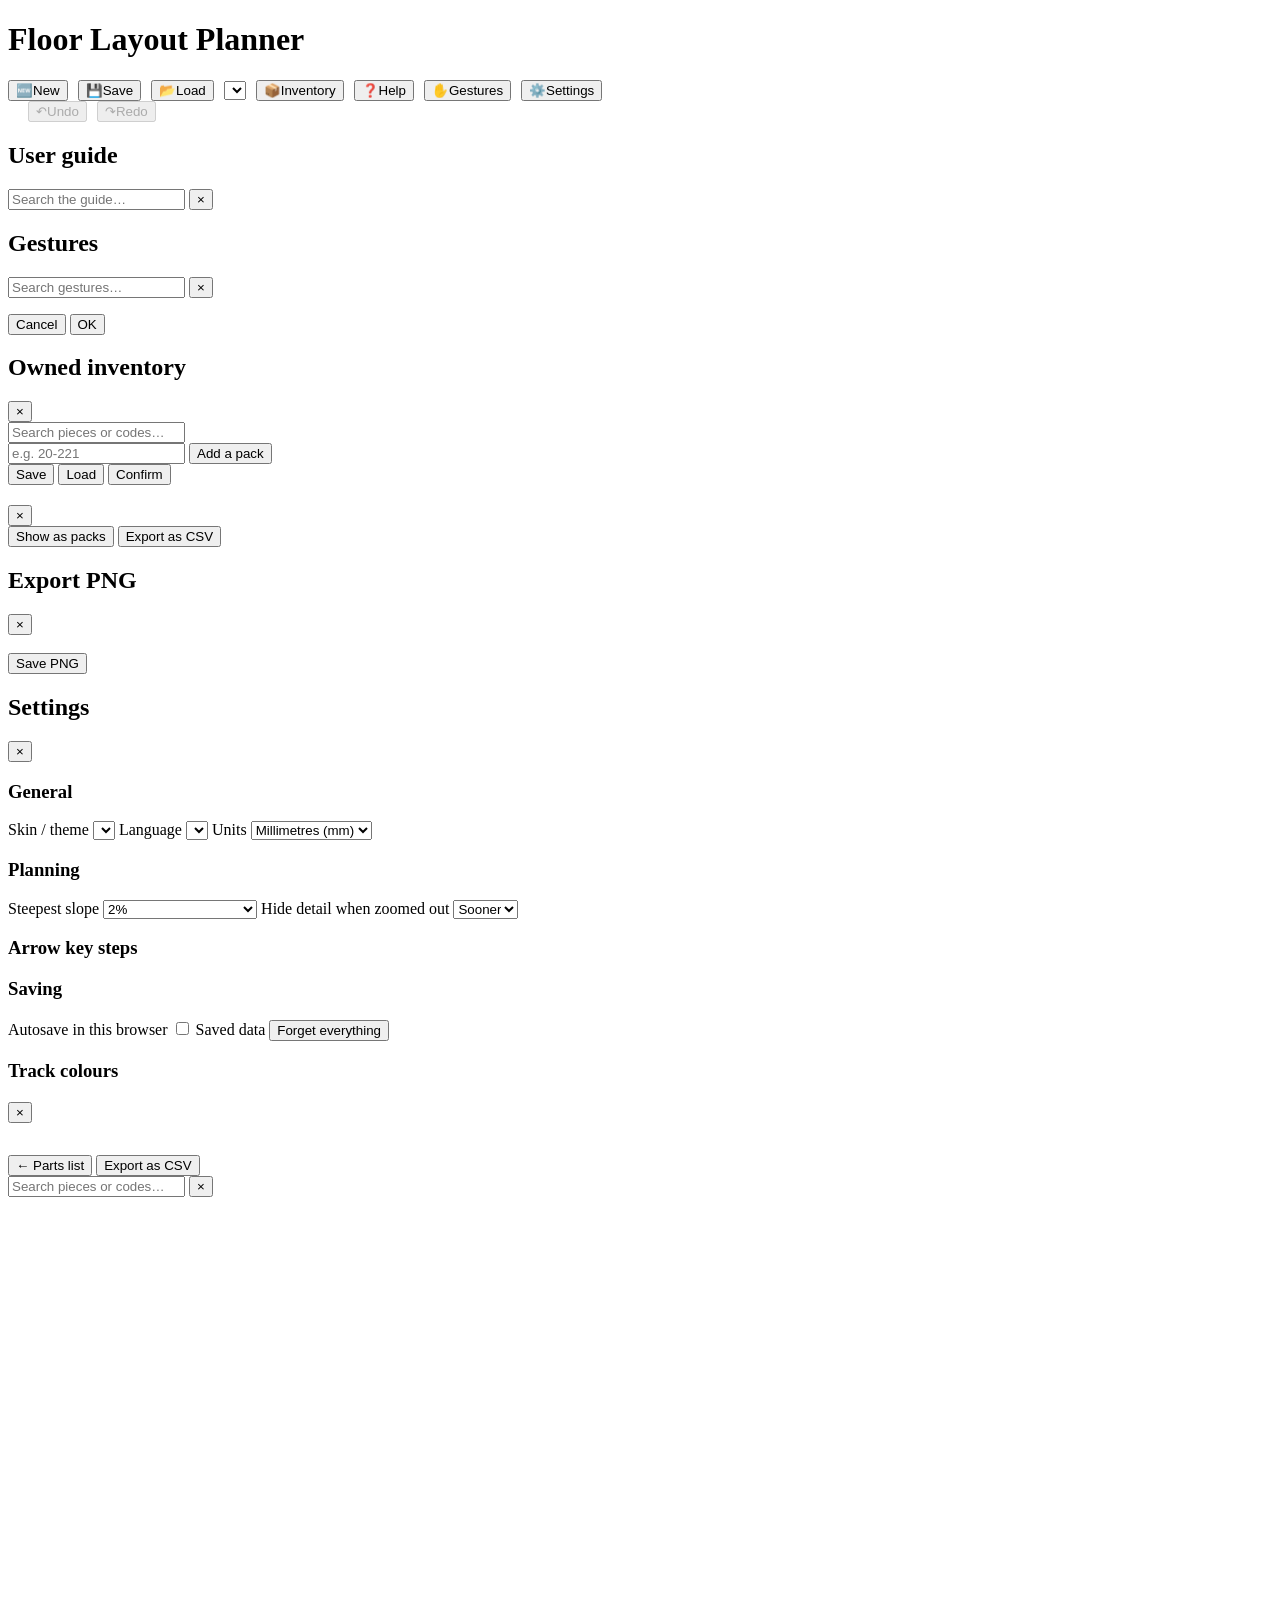
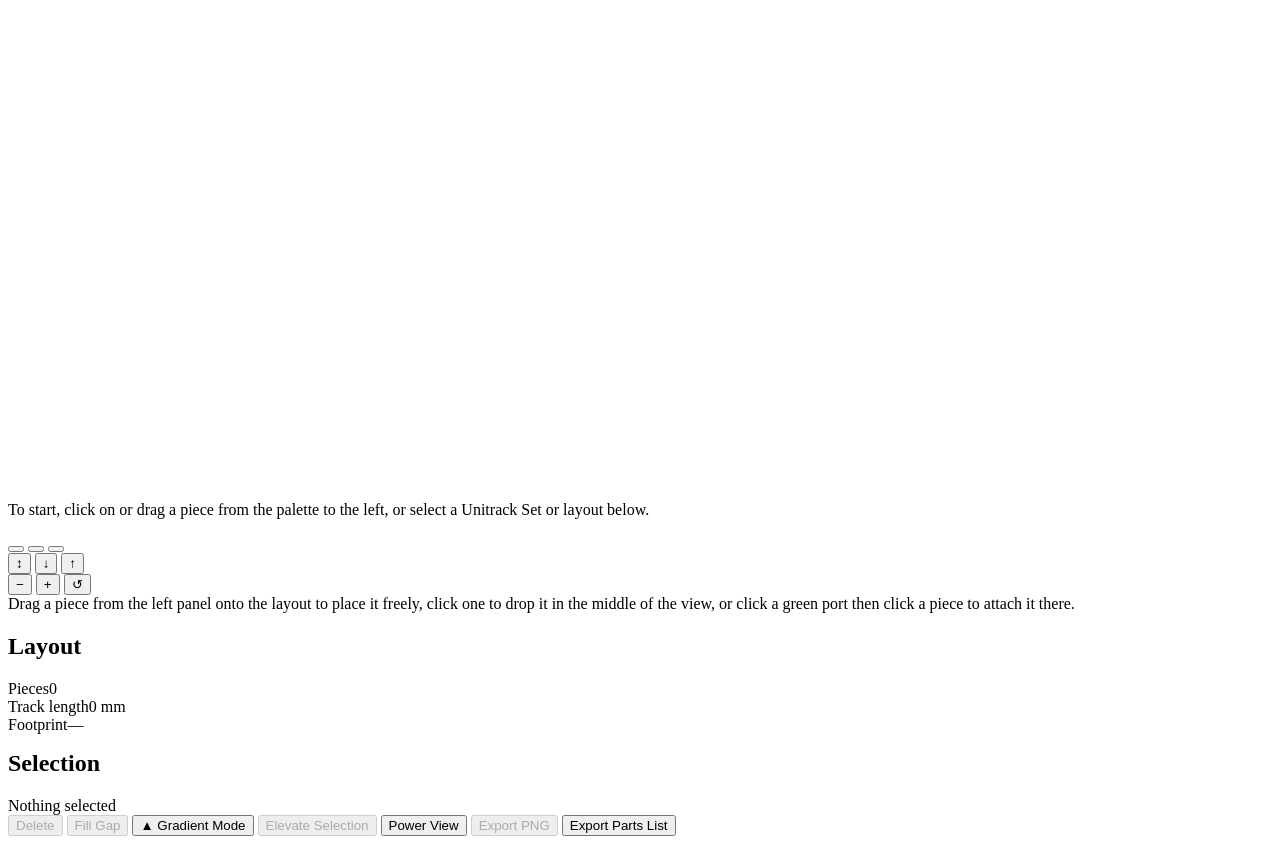
<file: src/planner.html>
<!DOCTYPE html>
<!-- Generated by build.ps1 from src/: edit src/, never this file. -->
<html lang="en">
<head>
<meta charset="UTF-8">
<title>Floor Layout Planner</title>
<style>
@include css/planner.css
</style>
</head>
<body>
<div id="app">
  <header>
    <h1 data-str="app.title">Floor Layout Planner</h1>
    <div class="hdrsep"></div>
    <div style="display:flex;align-items:center;gap:10px;">
      <button id="newBtn" class="hdrbtn" data-str-title="header.new.title"><span class="hdr-icon" aria-hidden="true">&#127381;</span><span class="hdr-label" data-str="header.new">New</span></button>
      <button id="saveBtn" class="hdrbtn" data-str-title="header.save.title"><span class="hdr-icon" aria-hidden="true">&#128190;</span><span class="hdr-label" data-str="header.save">Save</span></button>
      <button id="loadBtn" class="hdrbtn" data-str-title="header.load.title"><span class="hdr-icon" aria-hidden="true">&#128194;</span><span class="hdr-label" data-str="header.load">Load</span></button>
      <select id="modeSelect" data-hint="b7" class="hdrbtn" data-str-title="header.mode.title"></select>
      <button id="inventoryBtn" data-hint="b8" class="hdrbtn" data-str-title="header.inventory.title"><span class="hdr-icon" aria-hidden="true">&#128230;</span><span class="hdr-label" data-str="header.inventory">Inventory</span></button>
      <button id="helpBtn" class="hdrbtn" data-str-title="header.help.title" aria-haspopup="dialog" aria-controls="helpOverlay"><span class="hdr-icon" aria-hidden="true">&#10067;</span><span class="hdr-label" data-str="header.help">Help</span></button>
      <button id="gestBtn" class="hdrbtn" data-hint="p9" data-str-title="header.gestures.title" aria-haspopup="dialog" aria-controls="gestOverlay"><span class="hdr-icon" aria-hidden="true">&#9995;</span><span class="hdr-label" data-str="header.gestures">Gestures</span></button>
      <button id="settingsBtn" class="hdrbtn" data-str-title="header.settings.title" aria-haspopup="dialog" aria-controls="settingsOverlay"><span class="hdr-icon" aria-hidden="true">&#9881;&#65039;</span><span class="hdr-label" data-str="header.settings">Settings</span></button>
      <input type="file" id="loadInput" accept=".json,application/json" style="display:none;">
    </div>
    <div style="margin-left:auto;display:flex;align-items:center;gap:10px;">
      <span id="autosaveMsg" style="font-size:11px;color:var(--text-dim);opacity:.65;"></span>
      <span id="saveLoadMsg" style="font-size:12px;color:var(--text-dim);"></span>
      <button id="undoBtn" data-hint="b6" class="hdrbtn" data-str-title="header.undo.title" disabled><span class="hdr-icon" aria-hidden="true">&#8630;</span><span class="hdr-label" data-str="header.undo">Undo</span></button>
      <button id="redoBtn" data-hint="b6" class="hdrbtn" data-str-title="header.redo.title" disabled><span class="hdr-icon" aria-hidden="true">&#8631;</span><span class="hdr-label" data-str="header.redo">Redo</span></button>
    </div>
  </header>

  <div id="helpOverlay" class="overlay" role="dialog" aria-modal="true" aria-labelledby="helpTitle">
    <div id="helpModal" class="modal">
      <div class="help-head">
        <h2 id="helpTitle" data-str="help.title">User guide</h2>
        <input type="text" id="helpSearch" autocomplete="off" data-str-placeholder="help.search.placeholder" placeholder="Search the guide&hellip;">
        <button id="helpCloseBtn" class="modal-close" data-str-title="help.close.title" title="Close">&times;</button>
      </div>
      <p id="helpNone" data-str="help.search.none" hidden>Nothing in the guide matches.</p>
      <div class="help-body" id="helpBody"></div>
    </div>
  </div>

  <div id="gestOverlay" class="overlay" role="dialog" aria-modal="true" aria-labelledby="gestTitle">
    <div id="gestModal" class="modal">
      <div class="help-head">
        <h2 id="gestTitle" data-str="gest.title">Gestures</h2>
        <input type="text" id="gestSearch" autocomplete="off" data-str-placeholder="gest.search.placeholder" placeholder="Search gestures&hellip;">
        <button id="gestCloseBtn" class="modal-close" data-str-title="help.close.title" title="Close">&times;</button>
      </div>
      <div class="gest-body" id="gestBody"></div>
      <div class="parts-foot gest-foot" id="gestFoot" data-str="gest.more"></div>
    </div>
  </div>

  <div id="confirmOverlay" class="overlay" role="dialog" aria-modal="true" aria-labelledby="confirmText">
    <div id="confirmModal" class="modal">
      <p id="confirmText"></p>
      <div class="confirm-actions">
        <button id="confirmCancelBtn" class="hdrbtn" type="button" data-str="dialog.cancel">Cancel</button>
        <button id="confirmOkBtn" class="hdrbtn primary" type="button">OK</button>
      </div>
    </div>
  </div>

  <div id="invOverlay" class="overlay" role="dialog" aria-modal="true" aria-labelledby="invTitle">
    <div id="invModal" class="modal">
      <div class="help-head">
        <h2 id="invTitle" data-str="inv.title">Owned inventory</h2>
        <button id="invCloseBtn" class="modal-close" data-str-title="inv.close.title" title="Close without saving">&times;</button>
      </div>
      <div id="invTools">
        <div class="inv-row">
          <input type="text" id="invSearch" autocomplete="off" data-str-placeholder="inv.search.placeholder" placeholder="Search pieces or codes&hellip;">
        </div>
        <div class="inv-row">
          <input type="text" id="invPackNo" autocomplete="off" data-str-placeholder="inv.pack.placeholder" placeholder="e.g. 20-221">
          <button id="invPackBtn" class="hdrbtn" type="button" data-str="inv.pack.add">Add a pack</button>
        </div>
        <div id="invPackMsg"></div>
      </div>
      <div id="invList"></div>
      <div class="parts-foot">
        <span id="invTotal"></span>
        <button id="invSaveBtn" class="hdrbtn" type="button" data-str="inv.save">Save</button>
        <button id="invLoadBtn" class="hdrbtn" type="button" data-str="inv.load">Load</button>
        <button id="invConfirmBtn" class="hdrbtn primary" type="button" data-str="inv.confirm">Confirm</button>
        <input type="file" id="invLoadInput" accept=".json,application/json" style="display:none;">
      </div>
    </div>
  </div>

  <div id="invPreview"></div>

  <div id="partsOverlay" class="overlay" role="dialog" aria-modal="true" aria-labelledby="partsTitle">
    <div id="partsModal" class="modal">
      <div class="help-head">
        <h2 id="partsTitle"></h2>
        <button id="partsCloseBtn" class="modal-close" data-str-title="help.close.title" title="Close">&times;</button>
      </div>
      <div id="partsBody" class="parts-scroll"><table id="partsTable" class="parts-table"></table></div>
      <div class="parts-foot">
        <button id="partsPacksBtn" class="hdrbtn" type="button" style="margin-right:auto;" data-str="parts.packs">Show as packs</button>
        <button id="partsCsvBtn" class="hdrbtn" type="button" data-str="parts.csv">Export as CSV</button>
      </div>
    </div>
  </div>

  <div id="pngOverlay" class="overlay" role="dialog" aria-modal="true" aria-labelledby="pngTitle">
    <div id="pngModal" class="modal">
      <div class="help-head">
        <h2 id="pngTitle" data-str="png.title">Export PNG</h2>
        <button id="pngCloseBtn" class="modal-close" data-str-title="help.close.title" title="Close">&times;</button>
      </div>
      <div class="png-view"><img id="pngImg" alt=""></div>
      <div class="parts-foot">
        <span id="pngSize" class="parts-note" style="margin:0 auto 0 0;"></span>
        <button id="pngSaveBtn" class="hdrbtn" type="button" data-str="png.save">Save PNG</button>
      </div>
    </div>
  </div>

  <div id="settingsOverlay" class="overlay" role="dialog" aria-modal="true" aria-labelledby="settingsTitle">
    <div id="settingsModal" class="modal">
      <div class="help-head">
        <h2 id="settingsTitle" data-str="settings.title">Settings</h2>
        <button id="settingsCloseBtn" class="modal-close" data-str-title="help.close.title" title="Close">&times;</button>
      </div>
      <div class="settings-body">
        <h3 data-str="settings.general">General</h3>
        <label for="themeSelect" data-str="header.theme.title">Skin / theme</label>
        <select id="themeSelect" class="hdrbtn"></select>
        <label for="langSelect" data-str="header.lang.title">Language</label>
        <select id="langSelect" class="hdrbtn"></select>
        <label for="unitsSelect" data-str="settings.units">Units</label>
        <select id="unitsSelect" class="hdrbtn">
          <option value="mm" data-str="settings.units.mm">Millimetres (mm)</option>
          <option value="in" data-str="settings.units.in">Inches (in)</option>
        </select>
        <h3 data-str="settings.planning">Planning</h3>
        <label for="slopeSelect" data-str="settings.slope">Steepest slope</label>
        <select id="slopeSelect" class="hdrbtn" data-str-title="settings.slope.title">
          <option value="2">2%</option>
          <option value="3">3%</option>
          <option value="4" data-str="settings.slope.kato">4% (KATO&rsquo;s standard)</option>
          <option value="5">5%</option>
        </select>
        <label for="detailSelect" data-str="settings.detail">Hide detail when zoomed out</label>
        <select id="detailSelect" class="hdrbtn" data-str-title="settings.detail.title">
          <option value="sooner" data-str="settings.detail.sooner">Sooner</option>
          <option value="default" data-str="settings.detail.default">Normal</option>
          <option value="later" data-str="settings.detail.later">Later</option>
          <option value="never" data-str="settings.detail.never">Never</option>
        </select>
        <h3 data-str="settings.arrows">Arrow key steps</h3>
        <div id="arrowStepRows" style="display:contents"></div>
        <h3 data-str="settings.saving">Saving</h3>
        <label for="autosaveCheck" data-str="settings.autosave">Autosave in this browser</label>
        <input type="checkbox" id="autosaveCheck" data-str-title="settings.autosave.title">
        <label for="forgetBtn" data-str="settings.forget.label">Saved data</label>
        <button id="forgetBtn" class="hdrbtn" type="button" data-str="settings.forget" data-str-title="settings.forget.title">Forget everything</button>
        <h3 data-str="settings.colours">Track colours</h3>
      </div>
    </div>
  </div>

  <div id="packsOverlay" class="overlay" role="dialog" aria-modal="true" aria-labelledby="packsTitle">
    <div id="packsModal" class="modal">
      <div class="help-head">
        <h2 id="packsTitle"></h2>
        <button id="packsCloseBtn" class="modal-close" data-str-title="help.close.title" title="Close">&times;</button>
      </div>
      <div class="parts-scroll">
        <p class="parts-note" data-str="packs.note"></p>
        <table id="packsTable" class="parts-table"></table>
        <p class="parts-note" id="packsSpare"></p>
        <p class="parts-note" id="packsSets"></p>
      </div>
      <div class="parts-foot">
        <button id="packsBackBtn" class="hdrbtn" type="button" style="margin-right:auto;" data-str="packs.back">&larr; Parts list</button>
        <button id="packsCsvBtn" class="hdrbtn" type="button" data-str="parts.csv">Export as CSV</button>
      </div>
    </div>
  </div>

  <div id="paletteCol">
    <div id="paletteSearchWrap">
      <div class="searchbox">
        <input type="text" id="paletteSearch" data-str-placeholder="palette.search.placeholder" placeholder="Search pieces or codes&hellip;" autocomplete="off">
        <button id="paletteSearchClear" type="button" data-str-title="palette.search.clear.title" title="Clear search">&times;</button>
      </div>
    </div>
    <div id="palette"></div>
  </div>

  <div id="canvasWrap">
    <svg id="stage" viewBox="0 0 1000 700"></svg>
    <div id="aimCrosshair" hidden></div>
    <div id="emptyStart">
      <p data-str="empty.start">To start, click on or drag a piece from the palette to the left, or select a Unitrack Set or layout below.</p>
      <div class="starts" id="emptyStartSets"></div>
    </div>
    <div class="zoomctl">
      <button id="tiesToggle" data-hint="b9" data-str-title="canvas.ties.title" title="Toggle detail"></button>
      <button id="partLabelsToggle" data-hint="b11" title="Part labels"></button>
      <button id="portsToggle" data-hint="b10" data-str-title="canvas.ports.title" title="Toggle open ports and extend arrows"></button>
      <div class="zoomctl-sep"></div>
      <button id="levelAll" data-hint="b1" data-str-title="canvas.viewAllLevels.title" title="View all levels" class="active">&#8597;</button>
      <button id="levelGround" data-hint="b1" data-str-title="canvas.focusGround.title" title="Focus ground level">&#8595;</button>
      <button id="levelElevated" data-hint="b1" data-str-title="canvas.focusElevated.title" title="Focus elevated level">&#8593;</button>
      <div class="zoomctl-sep"></div>
      <button id="zoomOut" data-hint="b2" data-str-title="canvas.zoomOut.title" title="Zoom out">&minus;</button>
      <span id="zoomLevel" class="zoom-level" data-hint="b2"></span>
      <button id="zoomIn" data-hint="b2" data-str-title="canvas.zoomIn.title" title="Zoom in">+</button>
      <button id="zoomReset" data-hint="b2" data-str-title="canvas.zoomReset.title" title="Reset view">&#8634;</button>
    </div>
  </div>

  <div id="info">
    <div id="hint" data-str="hint.default">Drag a piece from the left panel onto the layout to place it freely, click one to drop it in the middle of the view, or click a green port then click a piece to attach it there.</div>
    <h2 data-str="panel.layout.heading">Layout</h2>
    <div class="stat"><span data-str="stat.pieces.label">Pieces</span><span id="statPieces">0</span></div>
    <div class="stat"><span data-str="stat.length.label">Track length</span><span id="statLength">0 mm</span></div>
    <div class="stat"><span data-str="stat.footprint.label">Footprint</span><span id="statFootprint" data-str="stat.footprint.empty">&mdash;</span></div>
    <h2 style="margin-top:16px;" data-str="panel.selection.heading">Selection</h2>
    <div id="selInfo" data-str="selection.none">Nothing selected</div>
    <button class="action" id="deleteBtn" data-hint="b3" data-str="selection.delete" disabled>Delete</button>
    <button class="action neutral" id="gapFillBtn" data-hint="b12" disabled>Fill Gap</button>
    <!-- Gradient Mode's heading and explainer appear under its button, so the button doesn't move when they do -->
    <button class="action neutral" id="gradientBtn" data-hint="b4" data-str="gradient.modeBtn.start">&#9650; Gradient Mode</button>
    <h2 id="gradientHeading" style="margin-top:16px; display:none;" data-str="panel.gradient.heading">Gradient</h2>
    <div id="gradientInfo" style="color:var(--text-dim); margin-bottom:8px; display:none;"></div>
    <button class="action neutral" id="elevateBtn" data-hint="b14" disabled>Elevate Selection</button>
    <button class="action neutral" id="powerBtn" data-hint="b15">Power View</button>
    <div id="powerInfo" style="color:var(--text-dim); margin-top:6px; display:none;"></div>
    <!-- pinned to the panel's foot by margin-top:auto (#info is a flex column) -->
    <button class="action neutral" id="pngBtn" data-hint="b13" style="margin-top:auto;" disabled>Export PNG</button>
    <button class="action neutral" id="partsBtn" data-hint="b5">Export Parts List</button>
  </div>
</div>

<script>
@include js/static-strings.js
@include js/strings.js
@include catalog/track-types.js
@include catalog/joiners.js
@include catalog/products.js
@include catalog/sets.js
@include catalog/mutation-groups.js
@include catalog/flip-pairs.js
@include js/track-library.js
@include js/geometry.js
@include js/state.js
@include js/interaction-mode.js
@include js/gesture-dispatch.js
@include js/undo.js
@include js/autosave.js
@include js/pieces.js
@include js/drawing-core.js
@include js/piece-geometry.js
@include js/drawing-markers.js
@include js/drawing-street.js
@include js/drawing-structures.js
@include js/view-toggles.js
@include js/drawing-ties.js
@include js/draw-piece.js
@include js/palette-drag.js
@include js/render.js
@include js/selection.js
@include js/hover-hints.js
@include js/palette.js
@include js/snapping.js
@include js/text-labels.js
@include js/unijoiners.js
@include js/tabletop.js
@include js/pan-zoom.js
@include js/gradient.js
@include js/power-view.js
@include js/help.js
@include js/gestures-window.js
@include js/parts-list.js
@include js/limited-mode.js
@include js/themes.js
@include js/language.js
@include js/settings.js
@include js/recentre.js
@include js/wasd-pan.js
@include js/clipboard.js
@include js/bare-keys.js
@include js/gap-fill.js
@include js/png-export.js
@include js/keyboard.js
@include js/save-load.js
@include js/test-hook.js
</script>

</body>
</html>
</file>
